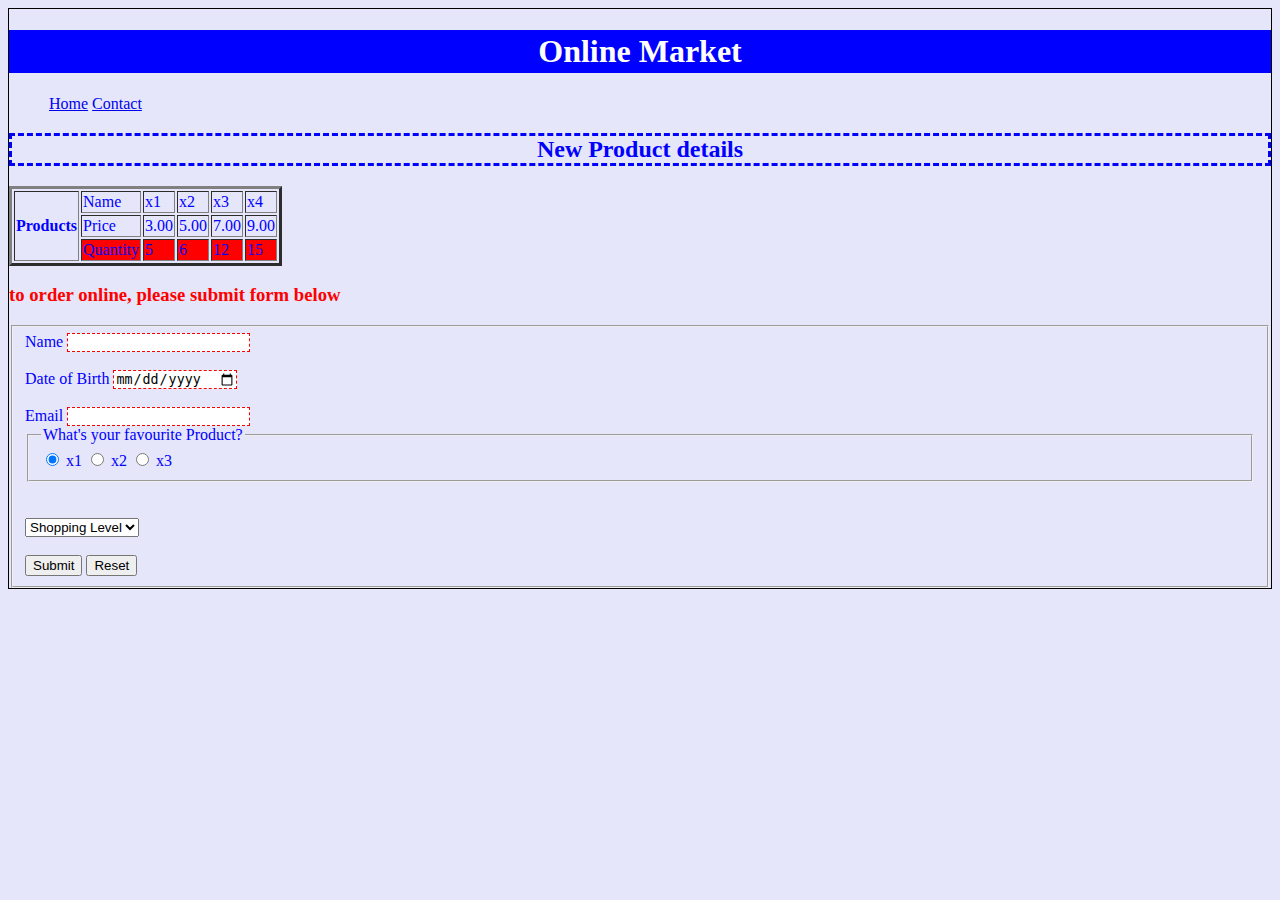
<file: index.html>
<!DOCTYPE html>
<html lang="en" dir="ltr">
  <head>
    <meta charset="utf-8">
    <title>Main Page</title>
    <link rel="stylesheet" href="style/style.css">
  </head>
  <body>
    <div id="body_border">
    <div id="header_container">

    <header>
      <h1>Online Market</h1>
    </header>
    </div>

    <ul>
      <li><a href="#">Home</a></li>
      <li><a href="contact.html">Contact</a></li>
    </ul>

    <h2>New Product details</h2>

  <table border="3">
      <tr>
        <th rowspan ="3">Products</th>
        <td>Name</td>
        <td>x1</td>
        <td>x2</td>
        <td>x3</td>
        <td>x4</td>
      </tr>

      <tr>
        <td>Price</td>
        <td>3.00</td>
        <td>5.00</td>
        <td>7.00</td>
        <td>9.00</td>
      </tr>

      <tr style="background-color:red;">


        <td>Quantity</td>
        <td>5</td>
        <td>6</td>
        <td>12</td>
        <td >15</td>
      </tr>
        </table>

      <h3>to order online, please submit form below</h3>

      </div>

      <form class="" action="index.html" method="post">
        <fieldset>


          <label for="name">Name</label>
          <input type="text" name="name" value="" maxlength="10" class="form1" required> <br><br>
          <label for="Choose a date">Date of Birth</label>
          <input type="date" name="Date of birth" value="" class="form1" required><br><br>
          <label for="email">Email</label>
          <input type="email" name="email" value="" class="form1" required>
          <br>
          <fieldset>
            <legend>What's your favourite Product?</legend>
            <input type="radio" name="gender" value="x1" checked>
              <label for="gender">x1</label>
            <input type="radio" name="gender" value="x2">
              <label for="gender">x2</label>
            <input type="radio" name="gender" value="x3">
              <label for="gender">x3</label>
              </fieldset> <br><br>
              <select class="" name="level">
                <option value="null">Shopping Level</option>
                <option value="ug">New</option>
                <option value="pg">Existing</option>
              </select>
              <br><br>
              <button type="submit" name="button">Submit</button>
              <button type="reset" name="button">Reset</button>
        </fieldset>
      </form>
  </body>
</html>
</file>
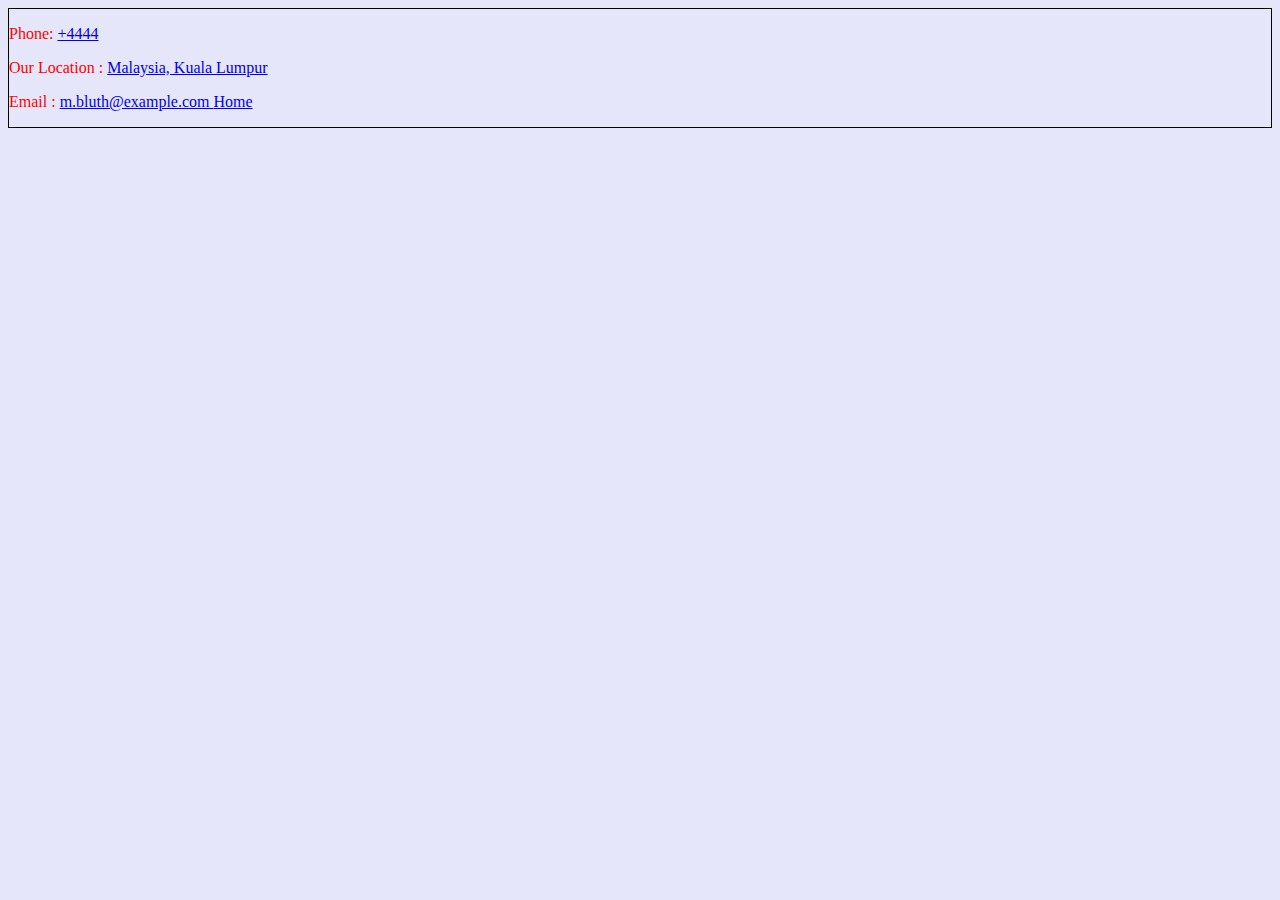
<file: contact.html>
<!DOCTYPE html>
<html lang="en" dir="ltr">
  <head>
    <meta charset="utf-8">
    <title>My Contact Page</title>
      <link rel="stylesheet" href="style/style.css">
  </head>
  <body>
    <p class="c">Phone: <a href="+44444"> +4444</a></p>
    <p class="c"> Our Location : <a href="https://www.google.com.my/maps">
      Malaysia, Kuala Lumpur</a></p>
    <p class="c">Email : <a href="m.bluth@example.com">m.bluth@example.com </a></p?
      <br/>
    <a href="index.html">Home</a>
  </body>
</html>
</file>
<file: style/style.css>
* {
  fomt-family: Arial;
}
body{
  color: blue;
  background-color: #E6E6FA;
  border: 1px solid black

}
h1 {
  text-align: center;
  color: white;
  background-color: blue;
  font-family: Times NEW Roman;
  border: 3px dashed blue;
}

li {
  display: inline;
}

h2 {
  text-align: center;
  color: blue;
  background-color: #191970
  font-family: Times NEW Roman;
  border: 3px dashed blue;
}

.form1:invalid{
    border: 1px dashed red;
}

h3 {
  color: red;
  background-color: #191970
  font-family: Times NEW Roman;
}
 .c{
   color:red;
 }
</file>
